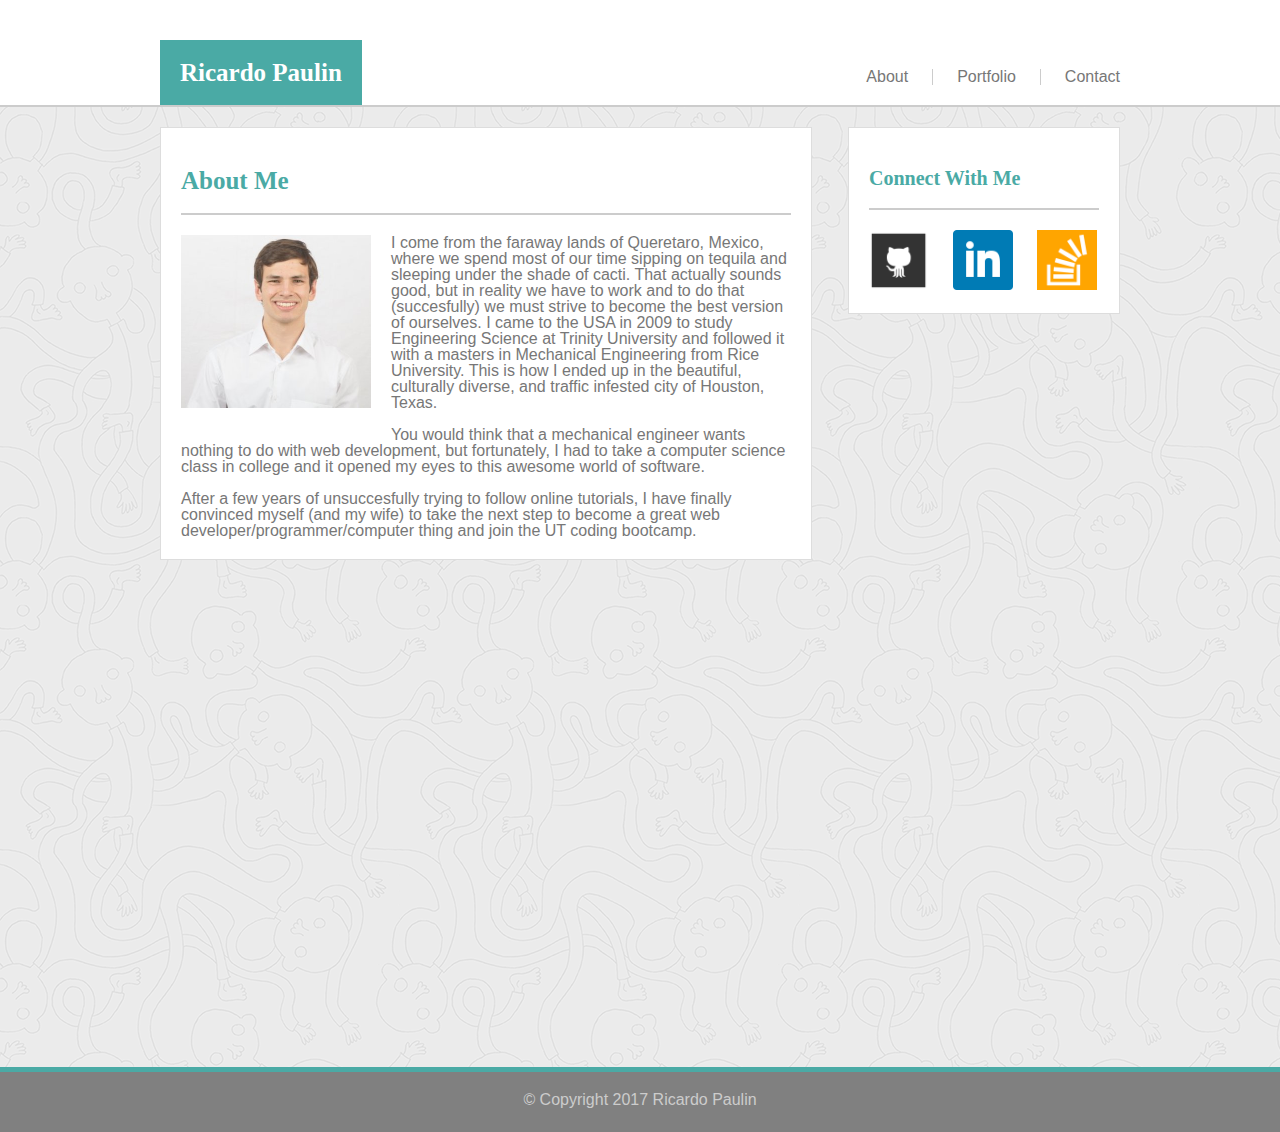
<file: index.html>
<!DOCTYPE html>
<html lang="en-us">

	<head>
		<meta charset="utf-8">
		<title>Index</title>

		<link rel="stylesheet" type="text/css" href="assets/css/reset.css">
		<link rel="stylesheet" type="text/css" href="assets/css/style.css">
		
	</head>

	<body>

		<!-- header section includes "Ricardo Paulin" and About | Portfolio | Connect -->
		<header>
			<!-- I made a second container for both sections inside the header to get it to be 960px wide-->
			<div id="header">
				<div id="container-name">
					<h2 id="name-h2">Ricardo Paulin</h2>
				</div>

				<!-- The next section deals with the About | Portfolio | Connect links-->

				<div id="header-links">
					<ul id="ul-links">
						<li class="li-links padding-left">
							<a href="contact.html" class="a-links">
								Contact
							</a>
						</li>
						<li class="li-links padding-left padding-right border-right">
							<a href="portfolio.html" class="a-links">
								Portfolio
							</a>
						</li>
						<li class="li-links padding-right border-right">
							<a href="index.html" class="a-links">
								About
							</a>
						</li>
					</ul>
				</div>
			</div>
		</header>
		
		<!-- main content section includes "About me" and "connect with me" sections -->

		<!-- "page-wrap" is a class that is used for the sticky footer -->

		<div class="page-wrap">
			<div class="container">
				<section id="main-section">
					<h2 id="main-panel-title">About Me</h2>
				
					<img src="assets/images/profile_pic.jpg" alt="Ricardo's face" id="profile-pic">

					<p id="description">I come from the faraway lands of Queretaro, Mexico, where we spend most of our time sipping on tequila and sleeping under the shade of cacti. That actually sounds good, but in reality we have to work and to do that (succesfully) we must strive to become the best version of ourselves. I came to the USA in 2009 to study Engineering Science at Trinity University and followed it with a masters in Mechanical Engineering from Rice University. This is how I ended up in the beautiful, culturally diverse, and traffic infested city of Houston, Texas.
					<br />
					<br />
					You would think that a mechanical engineer wants nothing to do with web development, but fortunately, I had to take a computer science class in college and it opened my eyes to this awesome world of software. 
					<br />
					<br />
					After a few years of unsuccesfully trying to follow online tutorials, I have finally convinced myself (and my wife) to take the next step to become a great web developer/programmer/computer thing and join the UT coding bootcamp. 
					</p>
				</section>
		
				<!-- aside with social media links/logos -->
				<aside>

					<h3>Connect With Me</h3>

					<ul id="ul-connect">
						<li class="li-connect">
							<a href="https://github.com/rpaulin90" class="a-connect" target="_blank">
								<img src="assets/images/github_square.png" alt="github logo" class="icons" style="margin-right: 24px">
							</a>
						</li>
						<li class="li-connect">
							<a href="https://www.linkedin.com/in/rpaulin90" class="a-connect" target="_blank">
								<img src="assets/images/square-linkedin.png" alt="linkedin logo" class="icons" style="margin-right: 24px">
							</a>
						</li>
						<li class="li-connect">
							<a href="http://stackoverflow.com/users/7406906/rpaulin90" class="a-connect" target="_blank">
								<img src="assets/images/stackoverflow.png" alt="stack overflow logo" class="icons">
							</a>
						</li>
					</ul>
				</aside>
			</div>
		</div>

		<!-- footer section starts here -->

		<footer class="site-footer">
			<p class="footer">
  				&copy; Copyright 2017 Ricardo Paulin
  			</p>
		</footer>

	</body>
</html>
</file>
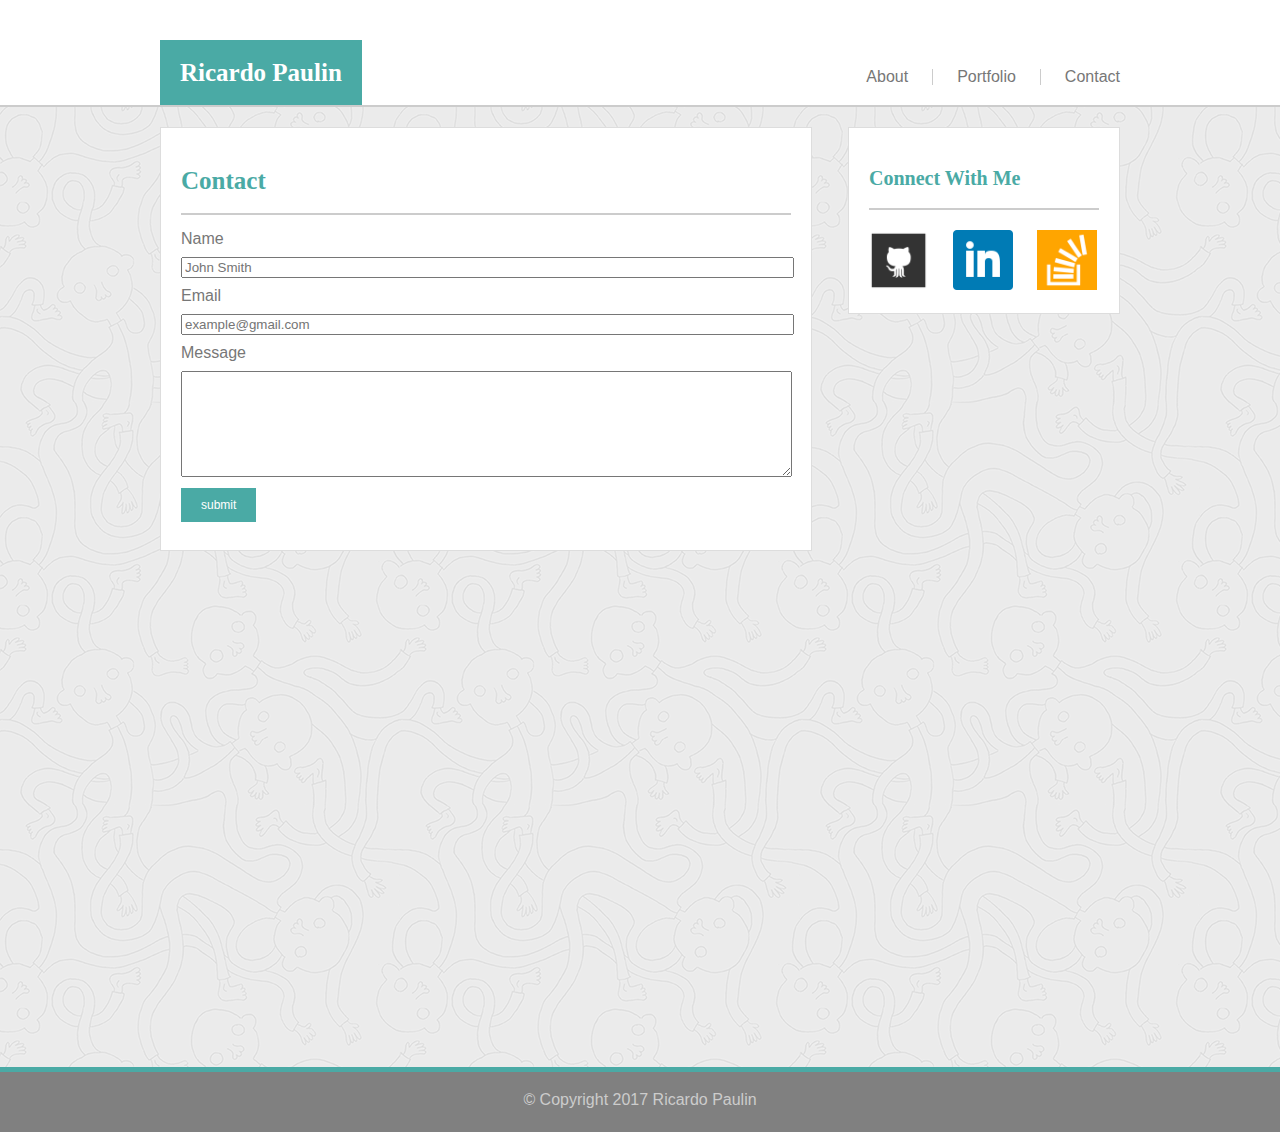
<file: contact.html>
<!DOCTYPE html>
<html lang="en-us">
	<head>
		<link rel="stylesheet" type="text/css" href="assets/css/reset.css">
		<link rel="stylesheet" type="text/css" href="assets/css/style.css">
		<meta charset="utf-8">
		<title>Contact</title>
	</head>

	<body>
		<!-- header section includes "Ricardo Paulin" and About | Portfolio | Connect -->
		<header>
			<!-- I made a second container for both sections inside the header to get it to be 960px wide-->
			<div id="header">
				<!-- the section below is for the name in the header -->
				<div id="container-name">
					<h2 id="name-h2">Ricardo Paulin</h2>
				</div>
				<!-- The next section deals with the About | Portfolio | Connect links-->
				<div id="header-links">
					<ul id="ul-links">
						<li class="li-links padding-left">
							<a href="contact.html" class="a-links">
								Contact
							</a>
						</li>
						<li class="li-links padding-left padding-right border-right">
							<a href="portfolio.html" class="a-links">
								Portfolio
							</a>
						</li>
						<li class="li-links padding-right border-right">
							<a href="index.html" class="a-links">
								About
							</a>
						</li>
					</ul>
				</div>
			</div>
		</header>

		<!-- "page-wrap" is a class that is used for the sticky footer -->
		<div class="page-wrap">
			
			<!-- start of main content -->
			<div class="container">
				<!-- main section conatining submit form -->
				<section id="main-section">
					<h2 id="main-panel-title">Contact</h2>
					<br />
					<form id="submit-form">
						Name
						<br />
						<input type="text" name="name" placeholder="John Smith" class="input-boxes">
						<br />
							Email
						<br />
						<input type="text" name="email" placeholder="example@gmail.com" class="input-boxes">
						<br />
							Message
						<br />
						<textarea type="text" name="message" class="input-boxes">
						</textarea>
						<br />
						<input type="submit" value="submit">
					</form>
				</section>

				<!-- aside with social media links/logos -->
				<aside>
					<h3>Connect With Me</h3>

					<ul id="ul-connect">
						<li class="li-connect">
							<a href="https://github.com/rpaulin90" class="a-connect" target="_blank">
								<img src="assets/images/github_square.png" alt="github logo" class="icons" style="margin-right: 24px">
							</a>
						</li>
						<li class="li-connect">
							<a href="https://www.linkedin.com/in/rpaulin90" class="a-connect" target="_blank">
								<img src="assets/images/square-linkedin.png" alt="linkedin logo" class="icons" style="margin-right: 24px">
							</a>
						</li>
						<li class="li-connect">
							<a href="http://stackoverflow.com/users/7406906/rpaulin90" class="a-connect" target="_blank">
								<img src="assets/images/stackoverflow.png" alt="stack overflow logo" class="icons">
							</a>
						</li>
					</ul>
				</aside>
			</div>

		
		</div>
		
		<!-- footer section starts here -->
		<footer class="site-footer">
			<p class="footer">
	  			&copy; Copyright 2017 Ricardo Paulin
	  		</p>
		</footer>
	</body>
</html>
</file>
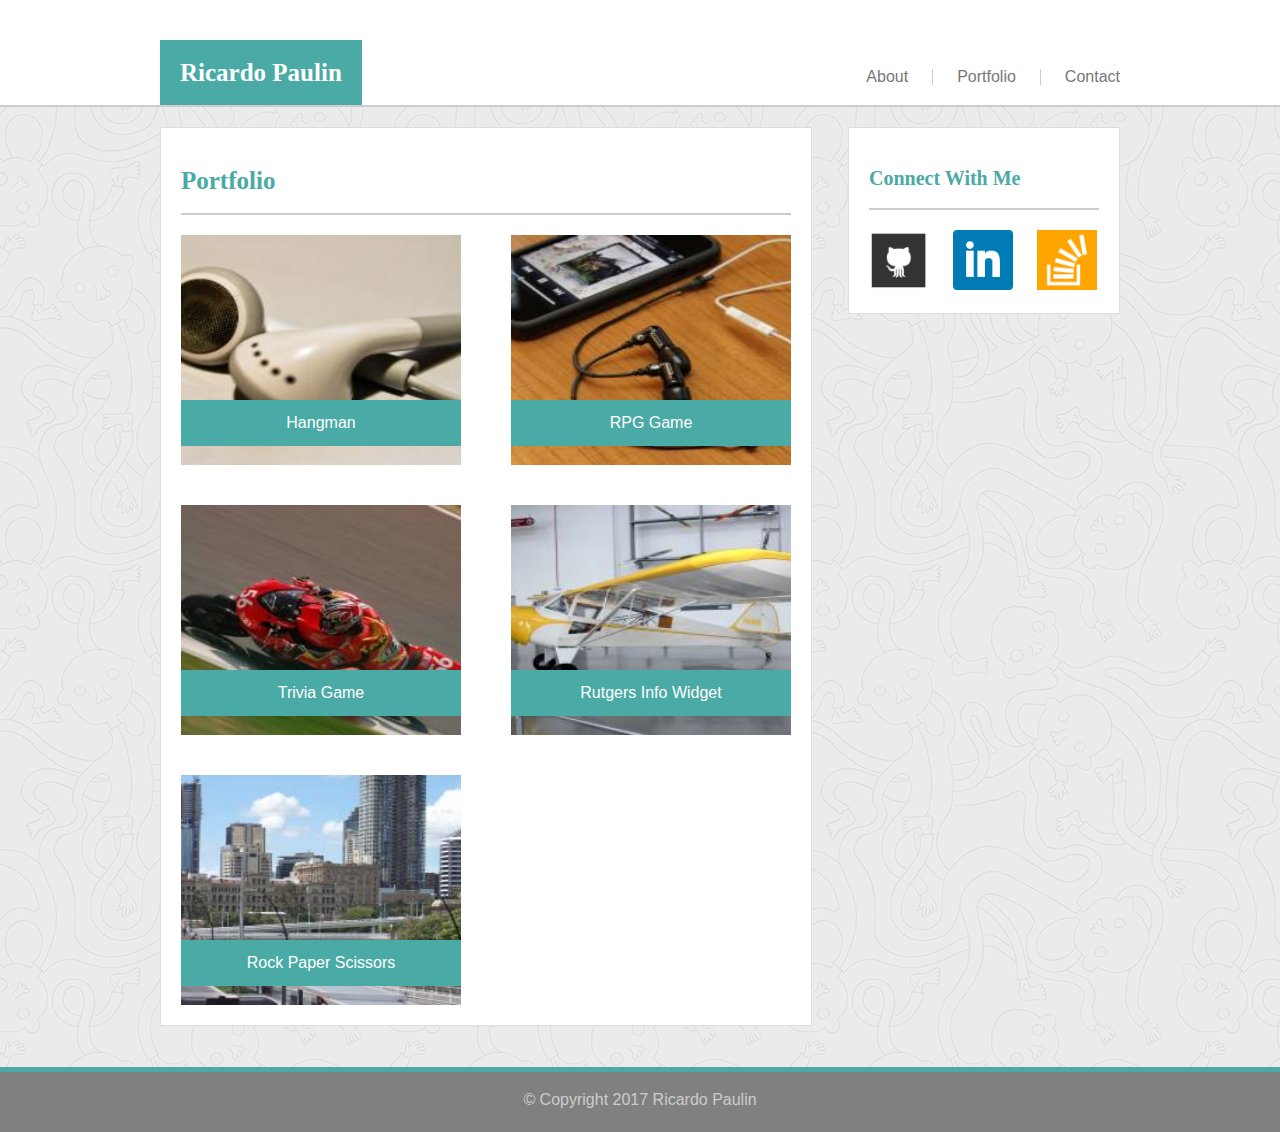
<file: portfolio.html>
<!DOCTYPE html>
<html lang="en-us">
	<head>
		<meta charset="utf-8">
		<title>Portfolio</title>
		<link rel="stylesheet" type="text/css" href="assets/css/reset.css">
		<link rel="stylesheet" type="text/css" href="assets/css/style.css">
	</head>

	<body>
		<!-- header section includes "Ricardo Paulin" and About | Portfolio | Connect -->
		<header>
			<!-- I made a second container for both sections inside the header to get it to be 960px wide-->
			<div id="header">
				<div id="container-name">
					<h2 id="name-h2">Ricardo Paulin</h2>
				</div>
				<!-- The next section deals with the About | Portfolio | Connect links-->
				<div id="header-links">
					<ul id="ul-links">
						<li class="li-links padding-left">
							<a href="contact.html" class="a-links">
								Contact
							</a>
						</li>
						<li class="li-links padding-left padding-right border-right">
							<a href="portfolio.html" class="a-links">
								Portfolio
							</a>
						</li>
						<li class="li-links padding-right border-right">
							<a href="index.html" class="a-links">
								About
							</a>
						</li>
					</ul>
				</div>
			</div>
		</header>
		
		<!-- "page-wrap" is a class that is used for the sticky footer -->
		<div class="page-wrap">
			<!-- start of main content -->
			<div class="container">
				<section id="main-section">
					<h2 id="main-panel-title">Portfolio</h2>

					<!-- main section conatining portfolio with links -->
					<div>
						<ul id="ul-portfolio">
							<li class="li-portfolio margin-right" style="margin-right: 50px; margin-bottom: 40px">
								<img src="assets/images/placeholder1.jpg" alt="Hangman" class="image-portfolio">
								<a href="#" class="a-portfolio">
									Hangman
								</a>
							</li>
							<li class="li-portfolio" style="margin-bottom: 40px">
								<img src="assets/images/placeholder2.jpg" alt="RPG Game" class="image-portfolio" class="image-portfolio">
								<a href="#" class="a-portfolio">
									RPG Game
								</a>
							</li>
							<li class="li-portfolio margin-right margin-bottom: 40px" style="margin-right: 50px;">
								<img src="assets/images/placeholder3.jpg" alt="Trivia Game" class="image-portfolio" class="image-portfolio">
								<a href="#" class="a-portfolio">
									Trivia Game
								</a>
							</li>
							<li class="li-portfolio" style="margin-bottom: 40px">
								<img src="assets/images/placeholder4.jpg" alt="Rutgers Info Widget" class="image-portfolio" class="image-portfolio">
								<a href="#" class="a-portfolio">
									Rutgers Info Widget
								</a>
							</li>
							<li class="li-portfolio">
								<img src="assets/images/placeholder5.jpg" alt="Rock Paper Scissors" class="image-portfolio" class="image-portfolio">
								<a href="#" class="a-portfolio">
									Rock Paper Scissors
								</a>
							</li>
						</ul>
					</div>
				</section>

				<!-- aside with social media links/logos -->
				<aside>

					<h3>Connect With Me</h3>

					<ul id="ul-connect">
						<li class="li-connect">
							<a href="https://github.com/rpaulin90" class="a-connect" target="_blank">
								<img src="assets/images/github_square.png" alt="github logo" class="icons" style="margin-right: 24px">
							</a>
						</li>
						<li class="li-connect">
							<a href="https://www.linkedin.com/in/rpaulin90" class="a-connect" target="_blank">
								<img src="assets/images/square-linkedin.png" alt="linkedin logo" class="icons" style="margin-right: 24px">
							</a>
						</li>
						<li class="li-connect">
							<a href="http://stackoverflow.com/users/7406906/rpaulin90" class="a-connect" target="_blank">
								<img src="assets/images/stackoverflow.png" alt="stack overflow logo" class="icons">
							</a>
						</li>
					</ul>
				</aside>
			</div>

		
		</div>

		<!-- footer section starts here -->
		<footer class="site-footer">
			<p class="footer">
	  			&copy; Copyright 2017 Ricardo Paulin
	  		</p>
		</footer>
	</body>
</html>
</file>
<file: assets/css/style.css>
header {
    width: 100%;
    background-color: #ffffff;
    border-bottom: 2px solid #cccccc;
    padding-top: 0;
    float: left;
    height: 105px;
}

body {
	color: grey;
    min-width: 1000px;
    width: 100%;
    padding: 0;
    font-family: 'Arial', 'Helvetica Neue', Helvetica, sans-serif;
    color: #777777;
    background-image: url(../images/ignasi_pattern_s.png);
}

h2, h3, h6 {
	color: #4aaaa5;
	font-family: 'Georgia', Times, Times New Roman, serif;
    font-size: 20px;
    font-weight: bold;
}

section {
	background-color: #ffffff;
}

#header{
    width: 960px;
    margin: 0 auto;
    height: 105px;
}

/* start of header IDs and classes */

#container-name {
	float: left;
    margin-top: 40px;
    padding: 20px;
    background-color: #4aaaa5;
}

#name-h2 {
	float: left;
    color: #ffffff;
    background-color: #4aaaa5;
    font-size: 25px;
    font-weight: bold;
}

#header-links {
	float: right;
    width: 270px;
    margin-top: 49px;
    padding-bottom: 20px;
    padding-top: 20px;
}

#ul-links {
	list-style-type: none;
	width: 270px;
	padding: 0;
}

.li-links {
	float: right;
    margin: 0;
    display: block;
    text-align: center;
}

.a-links {
    display: block;
    text-align: center;
    color: #777;
    text-decoration: none;
}

a:hover {
    color: black;
}

a:active {
    background-color: #4aaaa5;
    color: #fff;
}

a:visited {
    color: purple;
}

.padding-left {
	padding-left: 24px;
}

.padding-right {
	padding-right: 24px;
}

.border-right {
    border-right: 1px solid #cccccc;
}

.margin-right {
	margin-right: 60px;
}

/* end of header IDs and classes */

/* start of main content IDs and classes*/

.container {
    width: 960px;
    margin: 0 auto;
    height: 960px;
    clear: both;
}

#main-panel-title {
	margin-left: 20px;
    border-bottom: 2px solid #cccccc;
    margin-right: 20px;
    margin-top: 40px;
    padding-bottom: 20px;
    font-size: 25px;
    font-weight: bold;
}

#main-section {
    width: 650px;
    margin-top: 20px;
    margin-left: 0;
    border: 1px solid #dddddd;
    margin-right: 36px;
    padding-bottom: 20px;
    background-color: #ffffff;
    float: left;
}

/* css for INDEX */

#profile-pic {
	margin: 20px;
    width: 190px;
    height: 172.5px;
    float: left;
}

#description {
	margin-left: 20px;
    margin-top: 20px;
    margin-right: 20px;
}

/* css for CONTACT */

#submit-form{
	margin-left: 20px;
    margin-bottom: 0;
    margin-right: 20px;
}

input {
	margin-top: 10px;
    margin-bottom: 10px;
}

.input-boxes {
	width: 605px;
	max-width: 605px;
}

textarea {
    height: 100px;
    max-height: 150px;
    margin-top: 10px
}

input[type=submit] {
    background-color: #4aaaa5;
    color: white;
    padding: 10px 20px;
    margin: 8px 0;
    border: none;
    cursor: pointer;
    font-family: 'Arial', 'Helvetica Neue', Helvetica, sans-serif;
    font-size: 12px;
} 

/* css for PORTFOLIO */

#ul-portfolio {
    margin-top: 20px;
    margin-bottom: 20px;
    padding-left: 20px;
}

.li-portfolio {
	float: left;
    list-style-type: none;
    width: 280px;
    height: 230px;
    padding: 0;
    /*margin-bottom: 40px;*/
}

.image-portfolio {
	float: left;
    overflow: hidden;
    width: 280px;
    height: 230px;
    /* margin-right: 10px; */
}

.a-portfolio {
	float: left;
    position: relative;
    bottom: 65px;
    background-color: #4aaaa5;
    width: 280px;
    text-align: center;
    padding-top: 15px;
    padding-bottom: 15px;
    color: #fff;
    text-decoration: none;
}

/* css for the connect aside panel */

aside {
	width: 270px;
    margin-top: 20px;
    border: 1px solid #dddddd;
    background-color: #ffffff;
    margin-right: 0;
    float: left;

}

h3 {
    margin: 20px;
    padding-bottom: 20px;
    padding-top: 20px;
    border-bottom: 2.5px solid #cccccc;
}

#ul-connect {
	list-style-type: none;
    margin-left: 20px;
    margin-right: 20px;
    padding: 0;
}

.li-connect {
	float: left;
    margin-left: 0;
    display: block;
    text-align: center;
}

.a-connect {
	display: block;
	text-align: center;
}

.icons {
	height: 60px;
    width: 60px;
    margin-bottom: 20px;
}

/* css for the sticky footer starts here */

.footer {
	text-align: center;
    color: #cccccc;
    position: relative;
    top: 20px;
}

* {
  margin: 0;
}
html, body {
  height: 100%;
}
.page-wrap {
  min-height: 100%;
  /* equal to footer height */
  margin-bottom: -60px; 
}
.page-wrap:after {
  content: "";
  display: block;
}
.site-footer, .page-wrap:after {
  height: 60px; 
}
.site-footer {
  background: grey;
  border-top: 5px solid #4aaaa5;
}
</file>
